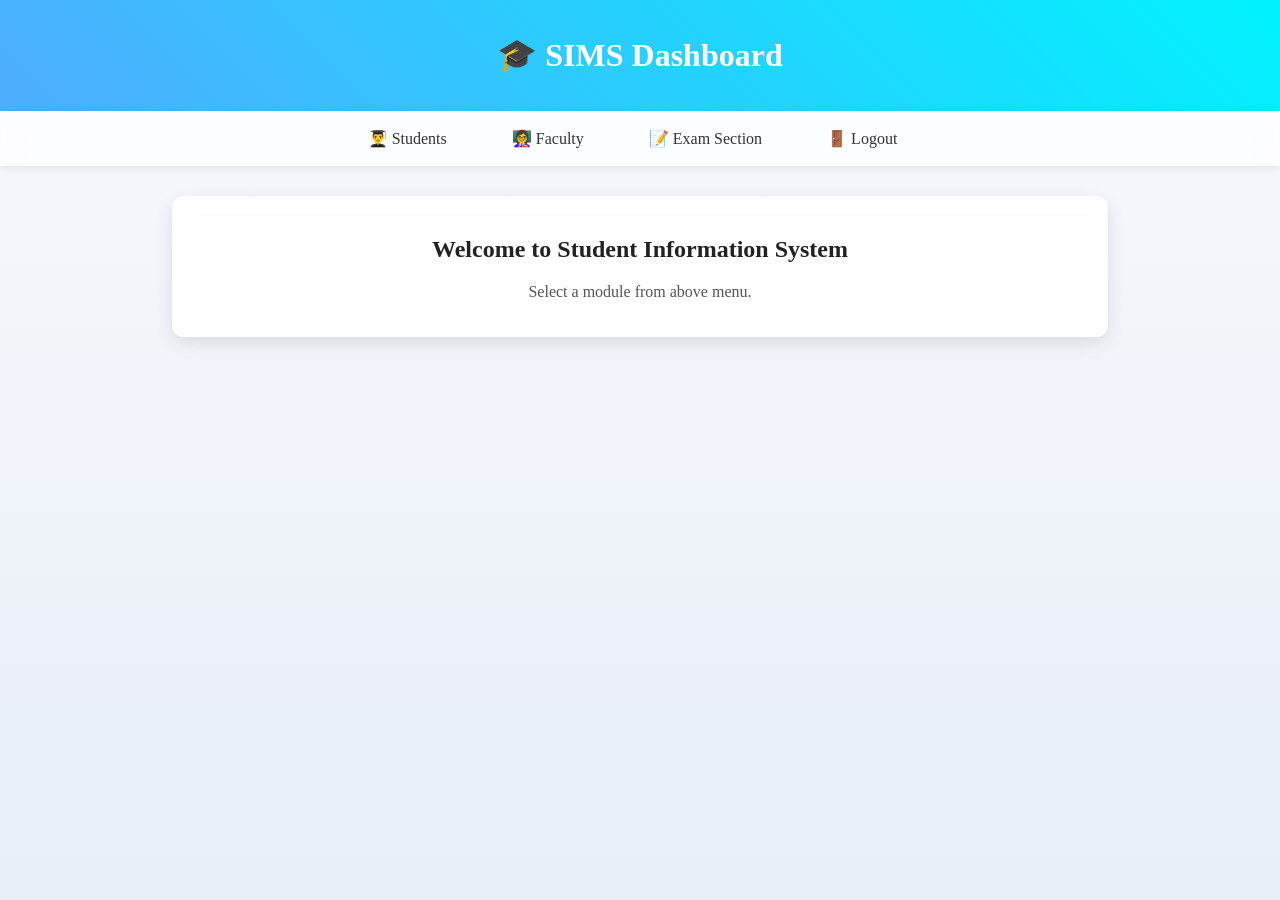
<file: dashboard.html>
<!DOCTYPE html>
<html>
<head>
  <title>SIMS | Dashboard</title>
  <link rel="stylesheet" href="style.css">
</head>
<body>

  <header class="header">
    <h1>🎓 SIMS Dashboard</h1>
  </header>

  <nav class="navbar">
    <a href="students.html">👨‍🎓 Students</a>
    <a href="faculty.html">👩‍🏫 Faculty</a>
    <a href="exam.html">📝 Exam Section</a>
    <a href="index.html" class="logout">🚪 Logout</a>
  </nav>

  <main class="container">
    <h2>Welcome to Student Information System</h2>
    <p>Select a module from above menu.</p>
  </main>

</body>
</html>
</file>
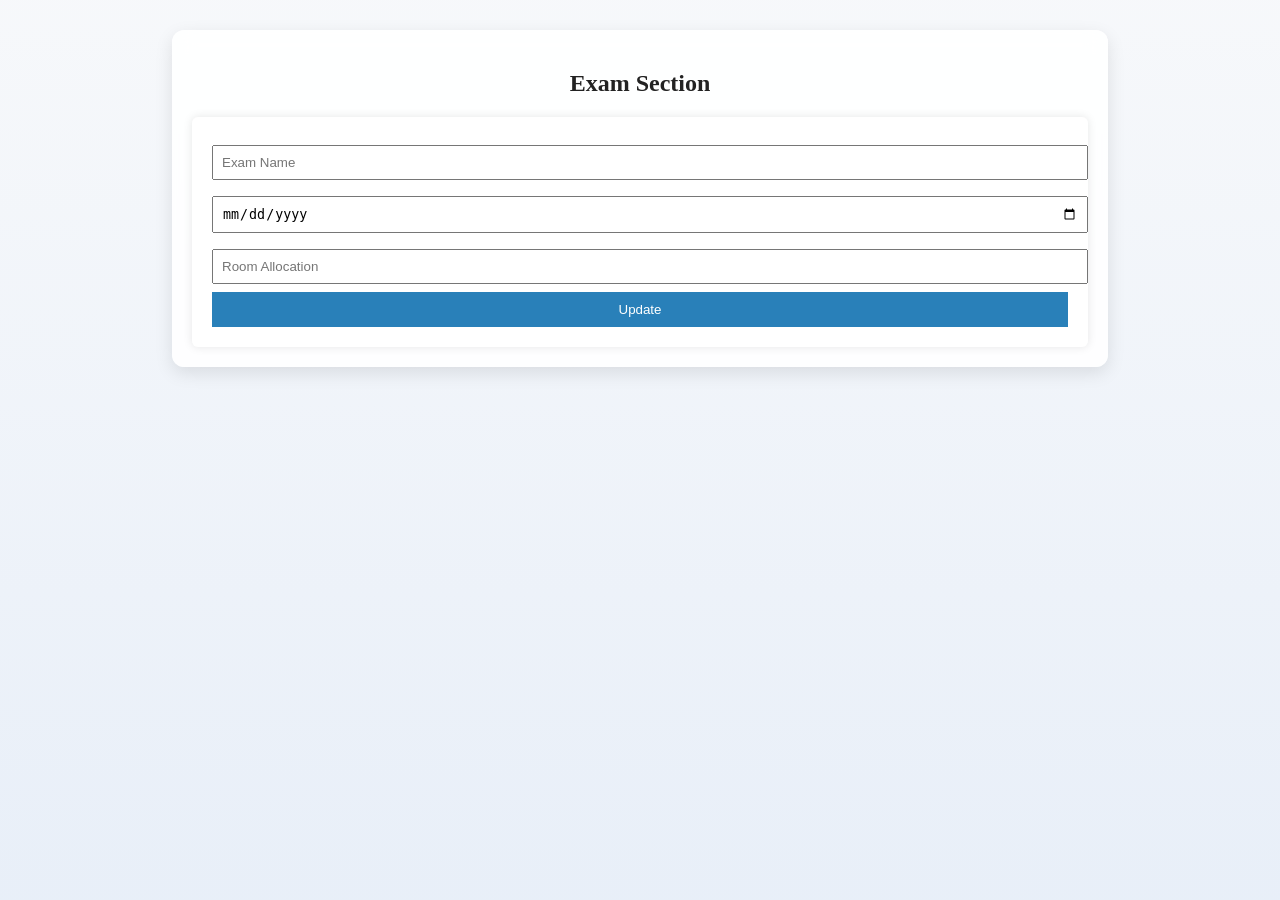
<file: exam.html>
<!DOCTYPE html>
<html>
<head>
  <title>SIMS | Exam Section</title>
  <link rel="stylesheet" href="style.css">
</head>
<body>
  <div class="container">
    <h2>Exam Section</h2>
    <form class="card">
      <input type="text" placeholder="Exam Name">
      <input type="date">
      <input type="text" placeholder="Room Allocation">
      <button>Update</button>
    </form>
  </div>
</body>
</html>
</file>
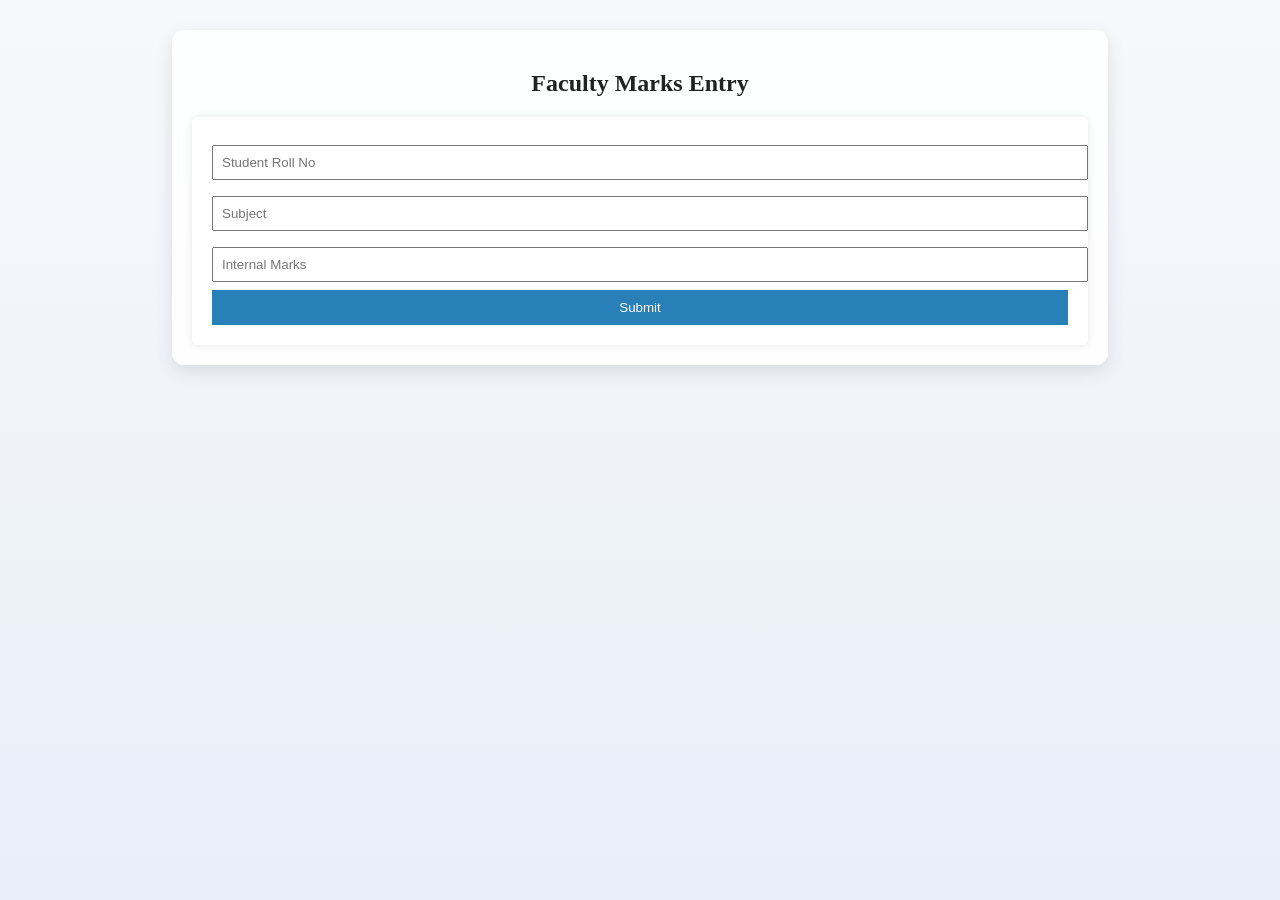
<file: faculty.html>
<!DOCTYPE html>
<html>
<head>
  <title>SIMS | Faculty</title>
  <link rel="stylesheet" href="style.css">
</head>
<body>
  <div class="container">
    <h2>Faculty Marks Entry</h2>
    <form class="card">
      <input type="text" placeholder="Student Roll No">
      <input type="text" placeholder="Subject">
      <input type="number" placeholder="Internal Marks">
      <button>Submit</button>
    </form>
  </div>
</body>
</html>
</file>
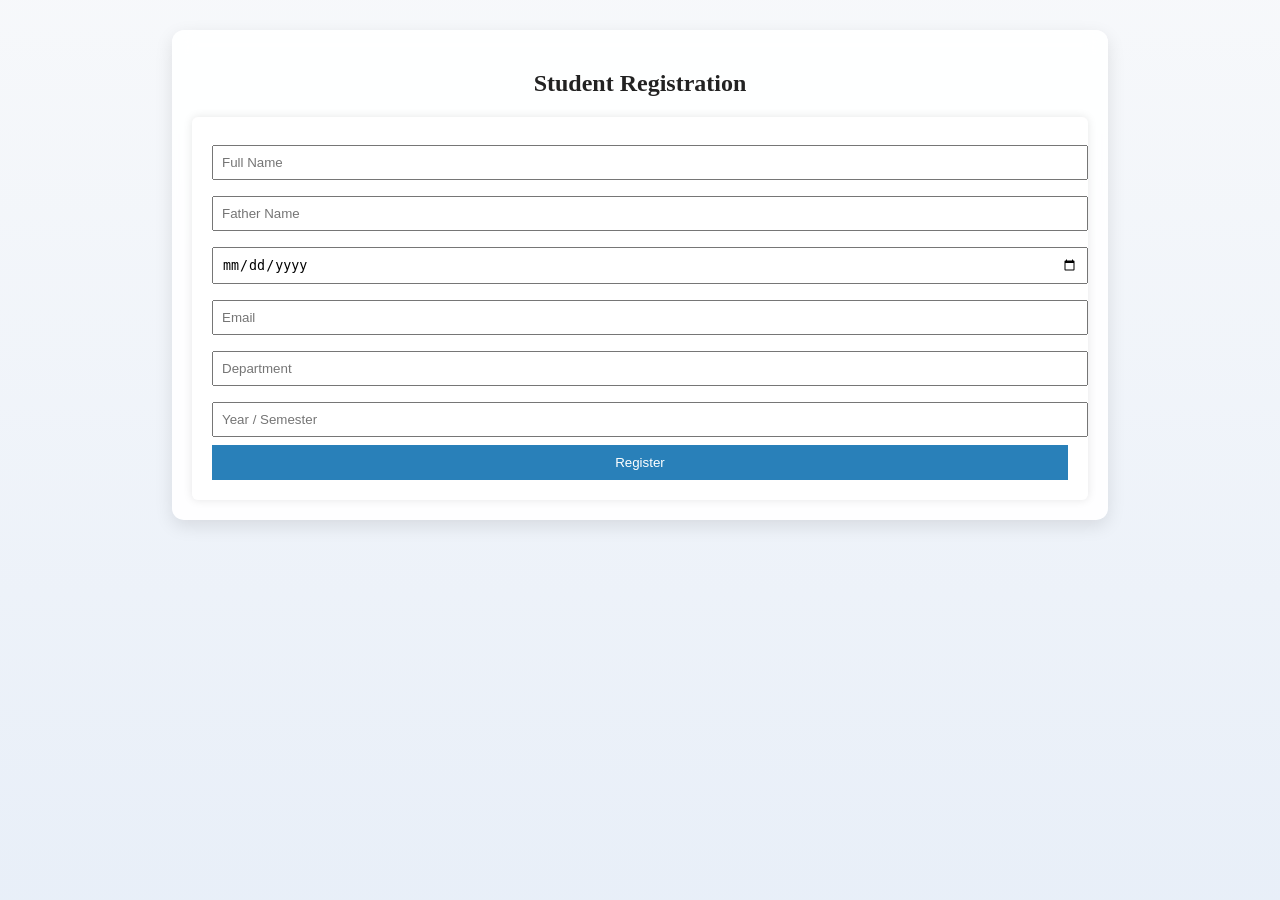
<file: register.html>
<!DOCTYPE html>
<html>
<head>
  <title>SIMS | Registration</title>
  <link rel="stylesheet" href="style.css">
</head>
<body>
  <div class="container">
    <h2>Student Registration</h2>
    <form class="card">
      <input type="text" placeholder="Full Name">
      <input type="text" placeholder="Father Name">
      <input type="date">
      <input type="email" placeholder="Email">
      <input type="text" placeholder="Department">
      <input type="text" placeholder="Year / Semester">
      <button>Register</button>
    </form>
  </div>
</body>
</html>
</file>
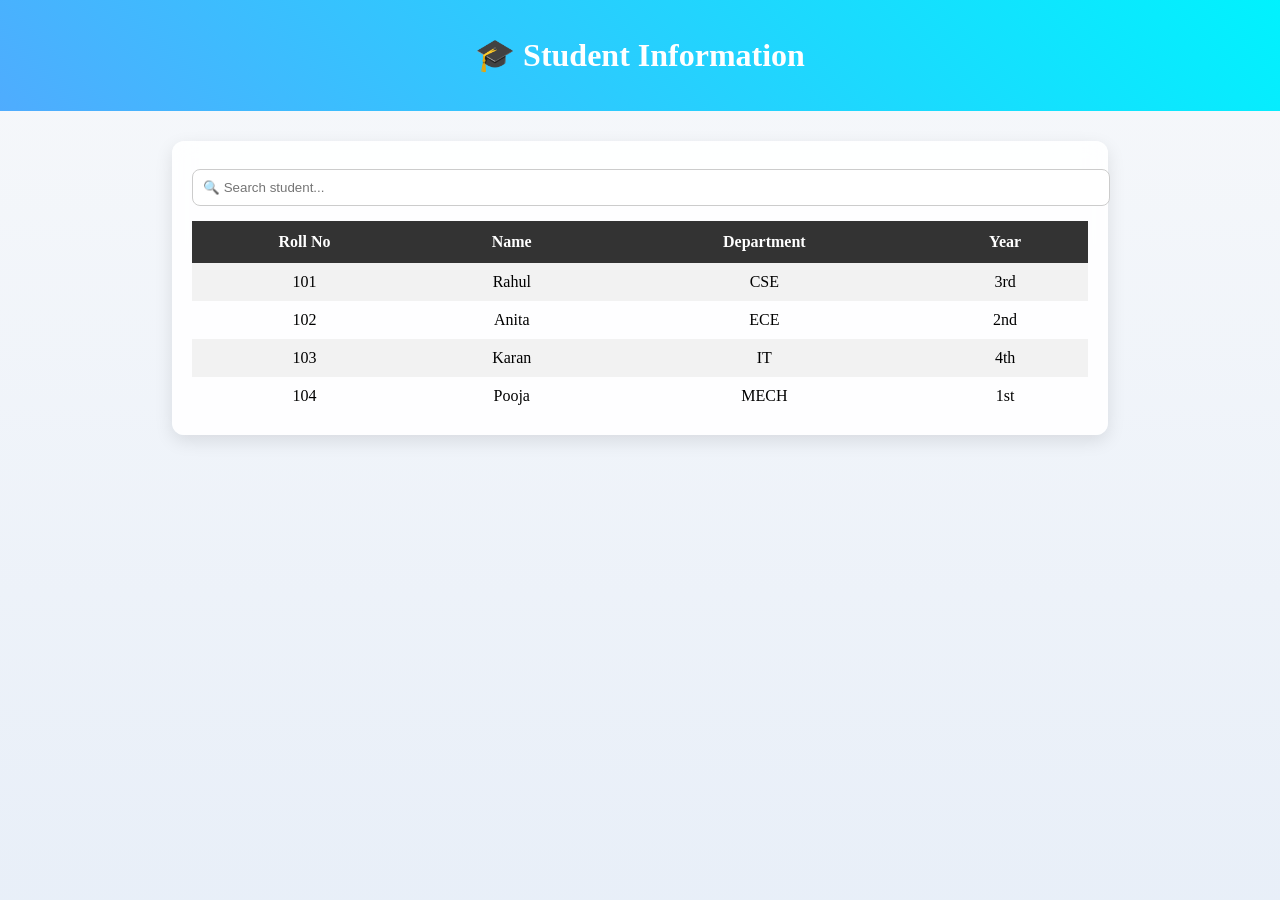
<file: students.html>
<!DOCTYPE html>
<html>
<head>
  <title>SIMS | Student List</title>
  <link rel="stylesheet" href="style.css">
</head>
<body>

  <!-- Header -->
  <header class="header">
    <h1>🎓 Student Information</h1>
  </header>

  <div class="container">

    <!-- Search Bar -->
    <input type="text" id="search" placeholder="🔍 Search student..." onkeyup="searchStudent()">

    <!-- Table -->
    <table id="studentTable">
      <tr>
        <th>Roll No</th>
        <th>Name</th>
        <th>Department</th>
        <th>Year</th>
      </tr>

      <tr>
        <td>101</td>
        <td>Rahul</td>
        <td>CSE</td>
        <td>3rd</td>
      </tr>

      <tr>
        <td>102</td>
        <td>Anita</td>
        <td>ECE</td>
        <td>2nd</td>
      </tr>

      <tr>
        <td>103</td>
        <td>Karan</td>
        <td>IT</td>
        <td>4th</td>
      </tr>

      <tr>
        <td>104</td>
        <td>Pooja</td>
        <td>MECH</td>
        <td>1st</td>
      </tr>
    </table>

  </div>

<script src="script.js"></script>
</body>
</html>
</file>
<file: style.css>
body {
  margin: 0;
  font-family: 'Segoe UI';

  background: 
    linear-gradient(rgba(245,247,250,0.85), rgba(228,236,247,0.85)), 
    url("https://images.unsplash.com/photo-1524995997946-a1c2e315a42f");

  background-size: cover;
  background-position: center;
  background-attachment: fixed;
}
/* Header (dark + gradient) */
.header {
  background: linear-gradient(45deg, #232526, #414345);
  color: white;
  padding: 15px;
  text-align: center;
}

/* Navbar */
.navbar {
  display: flex;
  justify-content: center;
  gap: 20px;
  background: rgba(255, 255, 255, 0.7); /* slightly transparent */
  backdrop-filter: blur(10px);
  padding: 10px;
  box-shadow: 0px 2px 8px rgba(0,0,0,0.08);
}

.navbar a {
  text-decoration: none;
  color: #333;
  font-weight: 500;
  padding: 8px 15px;
  border-radius: 6px;
  transition: 0.3s;
}

/* Hover dark effect */
.navbar a:hover {
  background: #333;
  color: white;
}

/* Logout button */
.logout {
  color: #ff4d4d;
}

/* Main container */
.container {
  width: 60%;
  margin: 40px auto;
  text-align: center;

  background: rgba(255, 255, 255, 0.85); /* soft white */
  backdrop-filter: blur(10px);

  padding: 30px;
  border-radius: 12px;
  box-shadow: 0px 6px 18px rgba(0,0,0,0.08);
}

/* Headings */
.container h2 {
  color: #222;
}

/* Paragraph */
.container p {
  color: #555;
}


header {
  background: #2c3e50;
  color: white;
  padding: 15px;
}

nav {
  background: #34495e;
  padding: 10px;
}

nav a {
  color: white;
  margin-right: 15px;
  text-decoration: none;
}
.container {
  width: 400px;
  margin: 40px auto;
}

.card {
  background: white;
  padding: 20px;
  border-radius: 6px;
  box-shadow: 0 0 10px rgba(0,0,0,0.1);
}

input {
  width: 100%;
  padding: 8px;
  margin: 8px 0;
}

button {
  width: 100%;
  padding: 10px;
  background: #2980b9;
  color: white;
  border: none;
  cursor: pointer;
}


/* Header */
.header {
  background: linear-gradient(45deg, #4facfe, #00f2fe);
  color: white;
  padding: 15px;
  text-align: center;
}

/* Container */
.container {
  width: 70%;
  margin: 30px auto;
  background: rgba(255,255,255,0.9);
  padding: 20px;
  border-radius: 12px;
  box-shadow: 0px 6px 18px rgba(0,0,0,0.1);
}

/* Search */
#search {
  width: 100%;
  padding: 10px;
  margin-bottom: 15px;
  border-radius: 8px;
  border: 1px solid #ccc;
}

/* Table */
table {
  width: 100%;
  border-collapse: collapse;
  overflow: hidden;
}

/* Header row */
th {
  background: #333;
  color: white;
  padding: 12px;
}

/* Table rows */
td {
  padding: 10px;
  text-align: center;
}

/* Zebra effect */
tr:nth-child(even) {
  background: #f2f2f2;
}

/* Hover effect */
tr:hover {
  background: #d0e7ff;
  transition: 0.3s;
}
</file>
